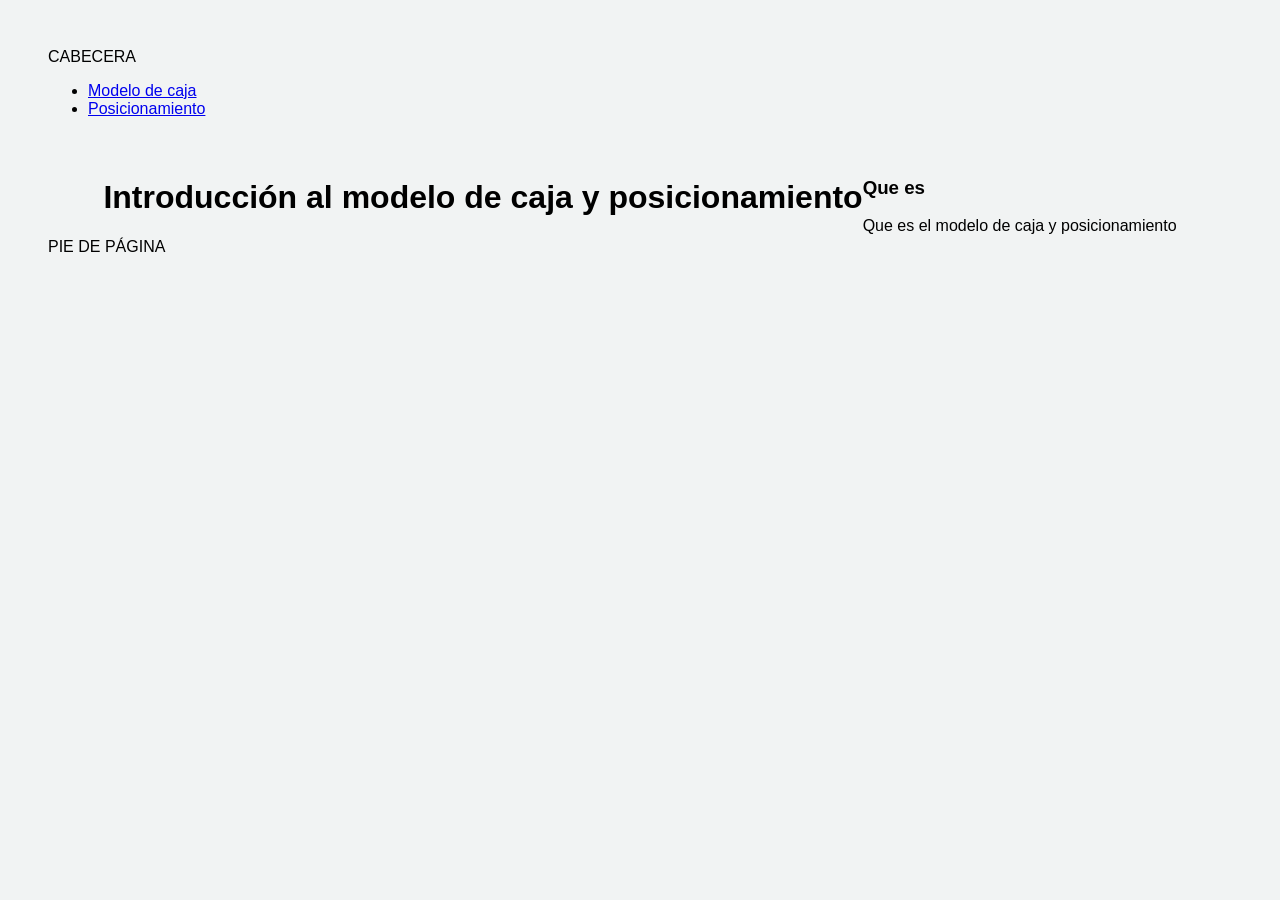
<file: index.html>
<!DOCTYPE html>
<html lang="es">
<head>
    <meta charset="UTF-8">
    <meta name="viewport" content="width=device-width, initial-scale=1.0">
    <title>Modelo de caja y posicionamiento</title>
    <link rel="stylesheet" href="css/styles.css">
</head>

<body>

    <header>
        CABECERA
    </header>
<nav>

    <ul>
        <li><a href="modelo-caja.html">Modelo de caja</a></li>
        <li><a href="posicionamiento.html">Posicionamiento</a></li>
    </ul>

</nav>

<main>
    <h1>Introducción al modelo de caja y posicionamiento</h1>


    <section>
        <article><h3>Que es </h3>Que es el modelo de caja y posicionamiento</article>
    </section>
</main>



<footer>
    PIE DE PÁGINA

</body>
</html>
</file>
<file: css/styles.css>
body {
    font-family: Arial, sans-serif;
    background-color: hsl(180, 8%, 95%);
    padding: 40px;
}

main {
    display: flex;
    justify-content: center;
    margin-top: 40px;
}


.card {
    width: 300px;                
    background-color: #fff;
    box-shadow: 0 4px 8px rgba(0,0,0,0.2);
    transition: 0.3s;
    border-radius: 5px;
}

.card:hover {
    box-shadow: 0 8px 16px rgba(24, 0, 0, 0.2);
}

.card img {
    width: 100%;
    height: 200px;             
    border-radius: 5px 5px 0 0;
    display: block;
}


.container {
    padding: 16px;
}


.container a {
    text-decoration: none;
    color: #0a7cff;
}

.menu {
    list-style: none;
    padding: 0;
    margin: 0;
    display: flex;
    gap: 20px;
}


.menu a {
    text-decoration: none;
    font-weight: bold;
    color: #333;
}

.menu a:hover {
    color: #0a7cff;
}
</file>
